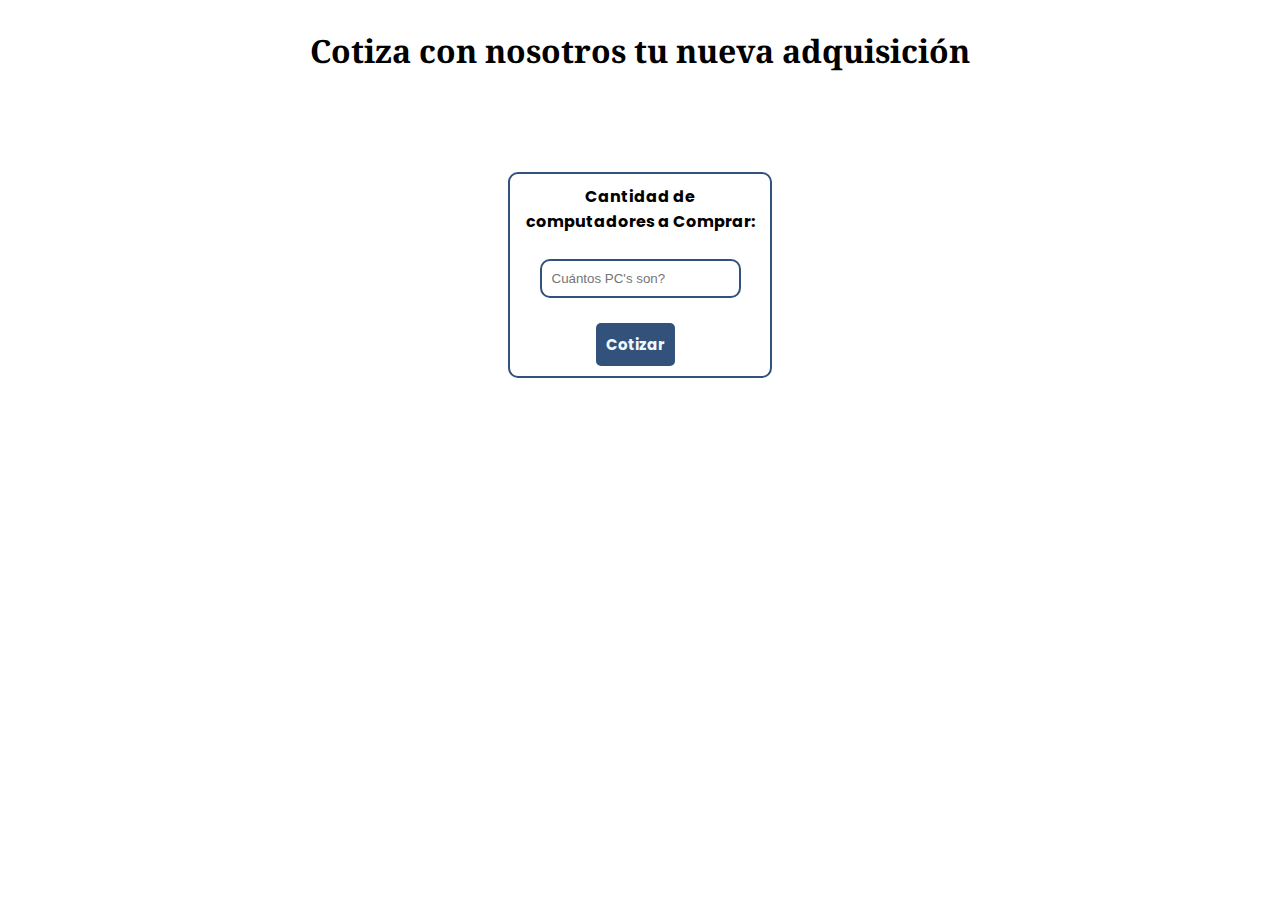
<file: pages/2cond.html>
<!DOCTYPE html>
<html lang="en">

<head>
    <meta charset="UTF-8">
    <meta http-equiv="X-UA-Compatible" content="IE=edge">
    <meta name="viewport" content="width=device-width, initial-scale=1.0">
    <link rel="stylesheet" href="https://cdnjs.cloudflare.com/ajax/libs/font-awesome/6.1.0/css/all.min.css"
        integrity="sha512-10/jx2EXwxxWqCLX/hHth/vu2KY3jCF70dCQB8TSgNjbCVAC/8vai53GfMDrO2Emgwccf2pJqxct9ehpzG+MTw=="
        crossorigin="anonymous" referrerpolicy="no-referrer" />
    <link rel="stylesheet" href="../styles/2cond-styles.css">
    <title>Cotización - Almacén</title>
</head>

<body>
    <header>
        <i id="arrow" class="fa-solid fa-arrow-left fa-3x"></i>
    </header>
    <main>
        <div id="first-container">
            <h1 id="titulo">Cotiza con nosotros tu nueva adquisición</h1>
            <br>
            <i id="arrow-animation" class="fa-solid fa-arrow-down fa-4x"></i>
        </div>
        <div id="cotizacion">
            <form id="form">
                <div id="first-form">
                    <label>Cantidad de computadores a Comprar: </label>
                    <br>
                    <input id="const" type="number" placeholder="Cuántos PC's son?">
                    <br>
                    <button id="calcular" type="button">Cotizar</button>
                </div>
                <div id="second-form">
                    <i id="logo" class="fa-solid fa-laptop-code fa-4x"></i>
                    <label>Valor de Compra: </label>
                    <br>
                    <span id="val-compra"></span>
                    <br>
                    <label>Valor de Descuento:</label>
                    <br>
                    <span id="val-dcto"></span>
                    <br>
                    <label>Total:</label>
                    <br>
                    <span id="val-total"></span>
                    <br>
                    <span id="msj"></span>
                    <br>
                    <button id="back2" type="button">Cotizar Nuevamente</button>
                </div>
            </form>
        </div>
    </main>
</body>
<script src="../JS/script2.js"></script>

</html>
</file>
<file: styles/2cond-styles.css>
/* importación de fuentes */

@import url('https://fonts.googleapis.com/css2?family=Noto+Serif&family=Poppins:wght@200&family=Raleway:wght@300&display=swap');

#arrow{
    cursor: pointer;
}

#arrow:hover{
    color: #32527b;
    transition: 2s;
}

@keyframes latidos {
    from { transform: none;
        color: aliceblue;
     }
    50% { transform: scale(1.4); }
    to { transform: none;
    color: #32527b; }
}

#arrow-animation{
    display: inline-block;
	text-shadow: 0 0 10px #222,1px 1px  0 #450505;
	animation: latidos 1.5s infinite;
	transform-origin: center;
}

#first-container{
 display: flex;
 flex-direction: column;
 align-items: center;
}

#cotizacion{
    display: flex;
    flex-direction: column;
    align-items: center;
    border: 2px #32527b solid;
    border-radius: 10px;
    padding: 10px 10px 10px 10px;
    margin: 60px 500px 60px 500px;
    text-align: center;
    font-family: 'Poppins';
    font-weight: bold;
}

#first-form{
    display: flex;
    flex-direction: column;
    align-items: center;
}

#second-form{
    display: none;
    flex-direction: column;
    align-items: center;
}

#titulo{
    font-family: 'Noto Serif';
}

#calcular{
    border: none;
    padding: 10px 10px 10px 10px;
    background: #32527b;
    border-radius: 5px;
    font-size: 15px;
    font-weight: bold;
    color: aliceblue;
    font-family: 'Poppins';
    cursor: pointer;
    margin-right: 10px;
}

#calcular:hover{
    background-color: aliceblue;
    transition: 2s;
    color: black;
}

#back2{
    border: none;
    padding: 10px 10px 10px 10px;
    background: #32527b;
    border-radius: 5px;
    font-size: 15px;
    font-weight: bold;
    color: aliceblue;
    font-family: 'Poppins';
    cursor: pointer;
    margin-right: 10px;
}

#back2:hover{
    background-color: aliceblue;
    transition: 2s;
    color: black;
}

#const {
    padding: 10px 10px 10px 10px;
    border: 2px #32527b solid;
    border-radius: 10px;
}

input[type=number]::-webkit-inner-spin-button, 
input[type=number]::-webkit-outer-spin-button { 
  -webkit-appearance: none; 
  margin: 0; 
}

input[type=number] { -moz-appearance:textfield; }

#logo {
    margin-top: 15px;
    margin-bottom: 15px;
}
</file>
